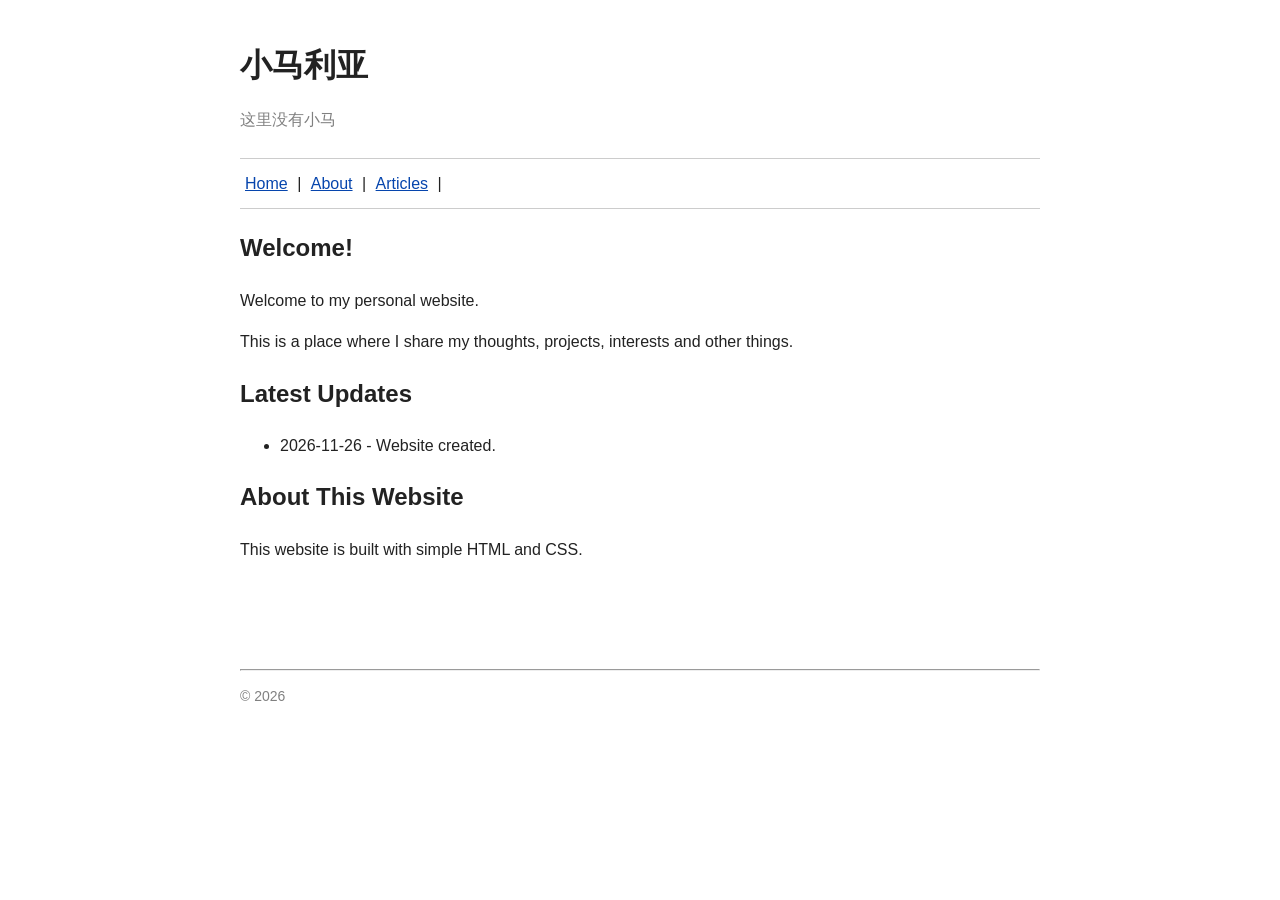
<file: index.html>
<!DOCTYPE html>
<html lang="zh-CN">
<head>
    <meta charset="UTF-8">
    <title>mlp</title>
    <link rel="stylesheet" href="style.css">
</head>
<body>

<header>
    <h1>小马利亚</h1>
    <p>这里没有小马</p>
</header>

<nav>
    <a href="index.html">Home</a> |
    <a href="about.html">About</a> |
    <a href="articles.html">Articles</a> |
</nav>

<main>
    <h2>Welcome!</h2>
    <p>Welcome to my personal website.</p>
    <p>This is a place where I share my thoughts,
       projects, interests and other things.</p>

    <h2>Latest Updates</h2>
    <ul>
        <li>2026-11-26 - Website created.</li>
    </ul>

    <h2>About This Website</h2>
    <p>This website is built with simple HTML and CSS.</p>
</main>

<footer>
    <hr>
    <p>© 2026</p>
</footer>

</body>
</html>
</file>
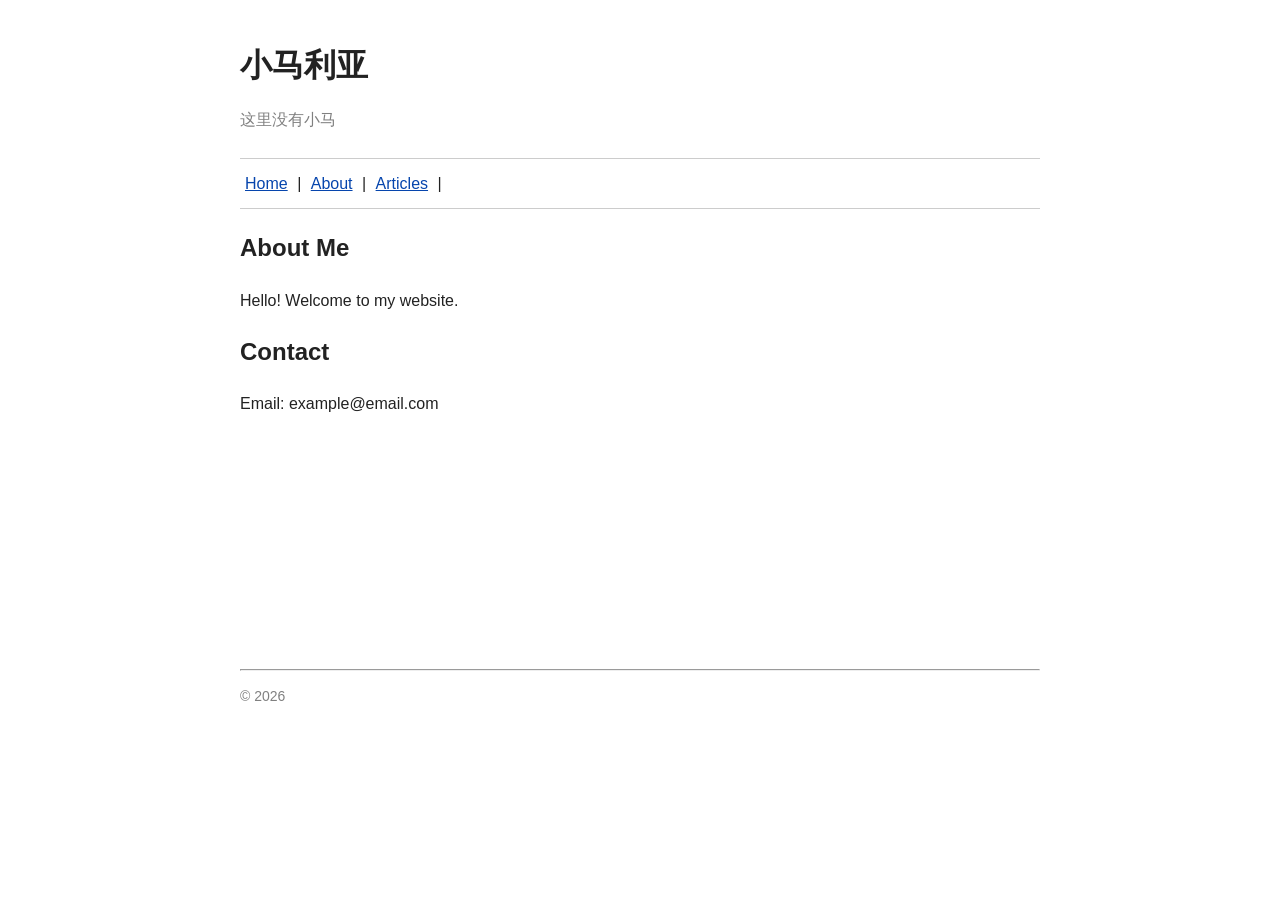
<file: about.html>
<!DOCTYPE html>
<html lang="zh-CN">
<head>
    <meta charset="UTF-8">
    <title>About - My Website</title>
    <link rel="stylesheet" href="style.css">
</head>
<body>

<header>
    <h1>小马利亚</h1>
    <p>这里没有小马</p>
</header>

<nav>
    <a href="index.html">Home</a> |
    <a href="about.html">About</a> |
    <a href="articles.html">Articles</a> |
</nav>

<main>
    <h2>About Me</h2>
    <p>Hello! Welcome to my website.</p>

    <h2>Contact</h2>
    <p>Email: example@email.com</p>
</main>

<footer>
    <hr>
    <p>© 2026</p>
</footer>

</body>
</html>
</file>
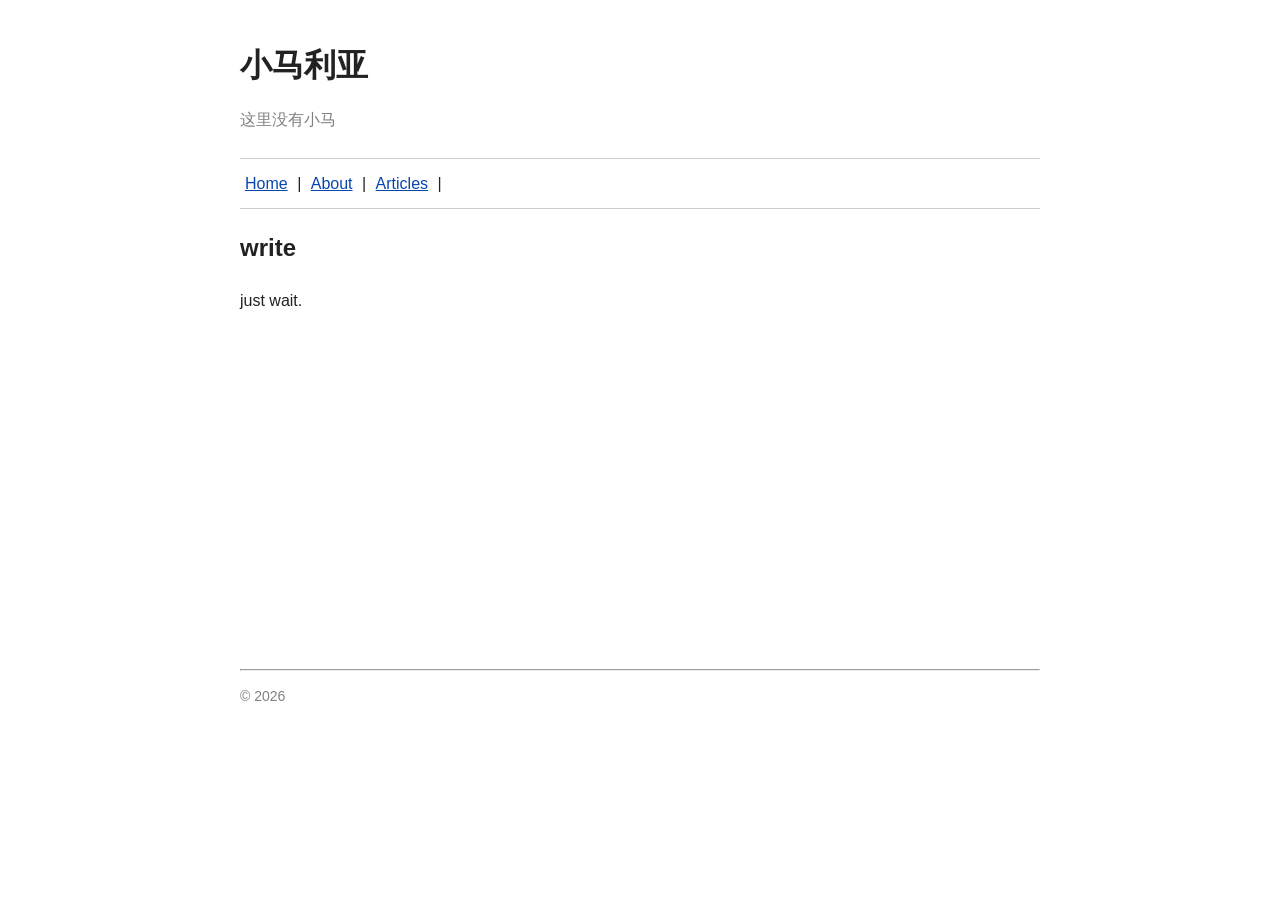
<file: articles.html>
<!DOCTYPE html>
<html lang="zh-CN">
<head>
    <meta charset="UTF-8">
    <title>About - My Website</title>
    <link rel="stylesheet" href="style.css">
</head>
<body>

<header>
    <h1>小马利亚</h1>
    <p>这里没有小马</p>
</header>

<nav>
    <a href="index.html">Home</a> |
    <a href="about.html">About</a> |
    <a href="articles.html">Articles</a> |
</nav>

<main>
    <h2>write</h2>
    <p>just wait.</p>
</main>

<footer>
    <hr>
    <p>© 2026</p>
</footer>

</body>
</html>
</file>
<file: style.css>
body {
    width: 800px;
    margin: 40px auto;
    padding: 0 20px;
    font-family: Arial, sans-serif;
    font-size: 16px;
    line-height: 1.6;
    color: #222;
    background: white;
}

header {
    margin-bottom: 25px;
}

header h1 {
    margin-bottom: 0;
}

header p {
    color: gray;
}

nav {
    padding: 12px 0;
    border-top: 1px solid #ccc;
    border-bottom: 1px solid #ccc;
}

nav a {
    margin: 0 5px;
}

a {
    color: #0645ad;
}

main {
    min-height: 400px;
}

footer {
    margin-top: 40px;
    color: gray;
    font-size: 14px;
}

@media (max-width: 850px) {
    body {
        width: auto;
        margin: 20px;
    }
}
</file>
